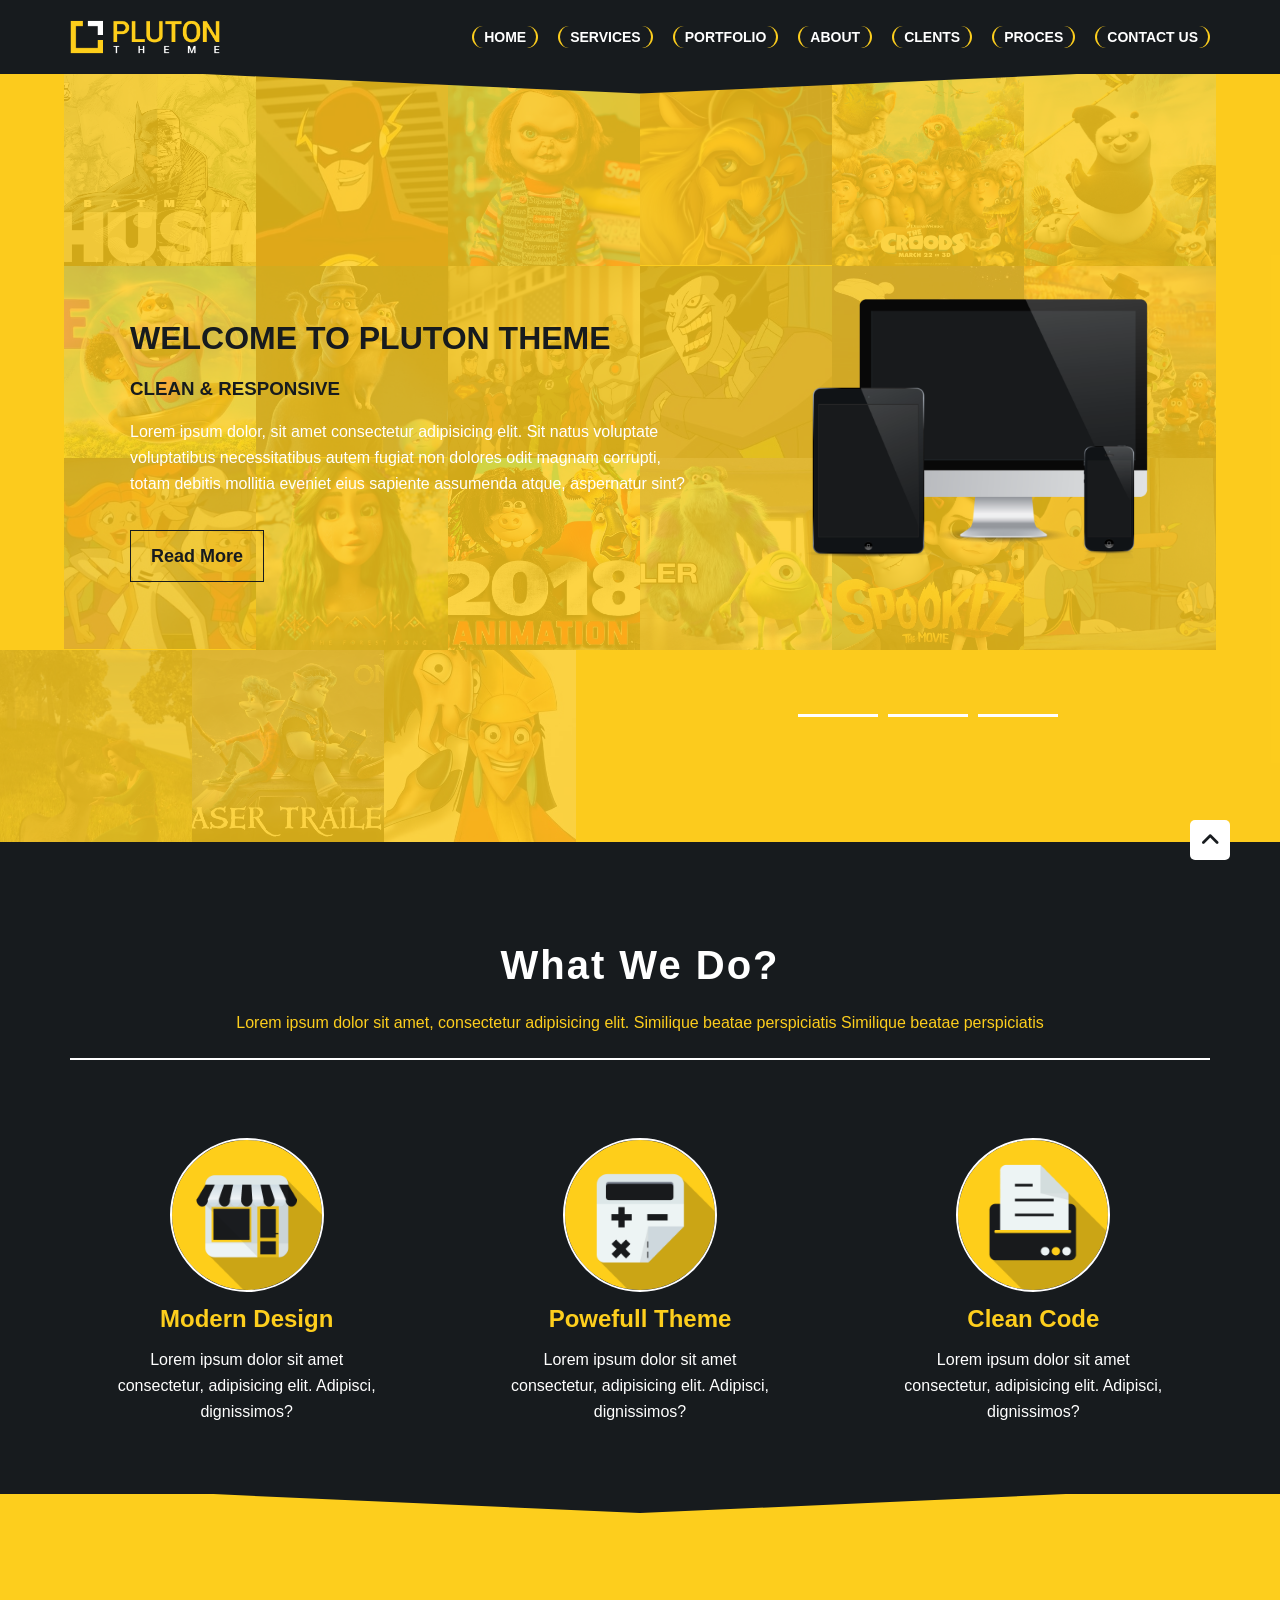
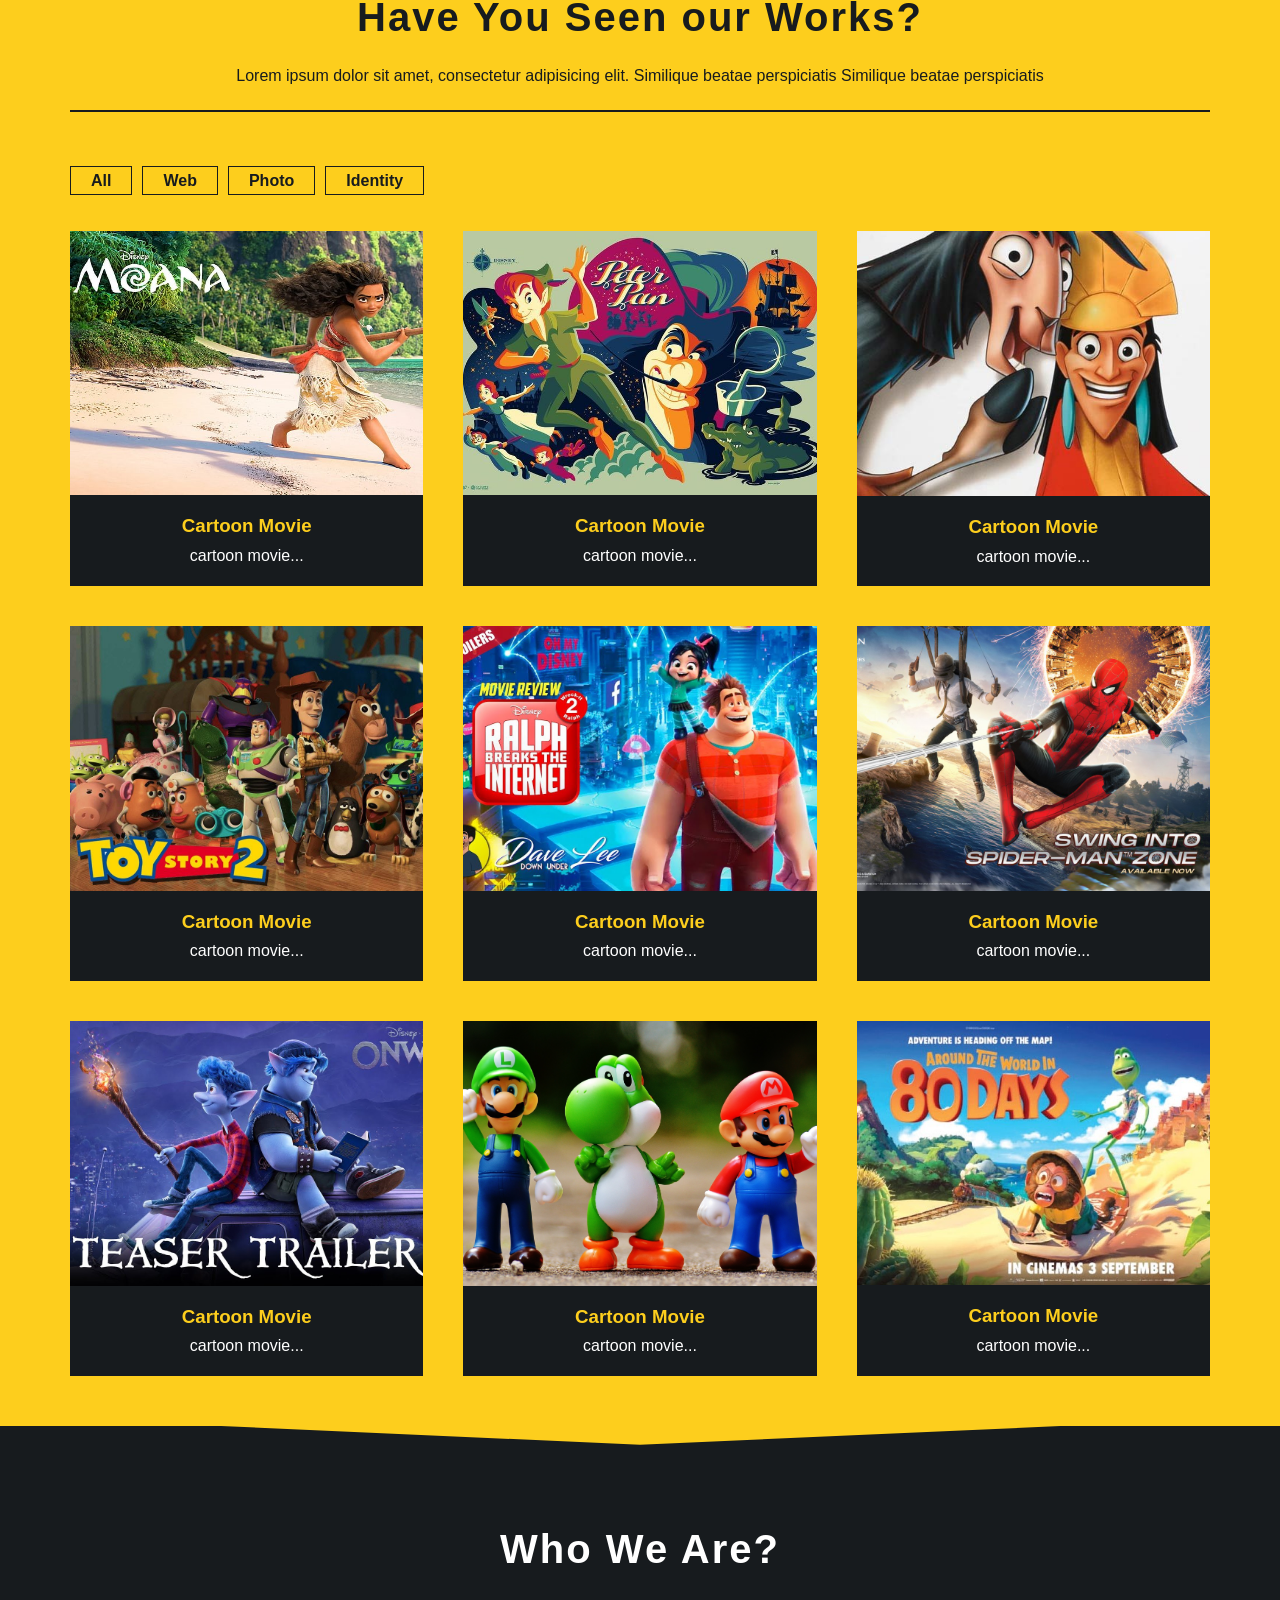
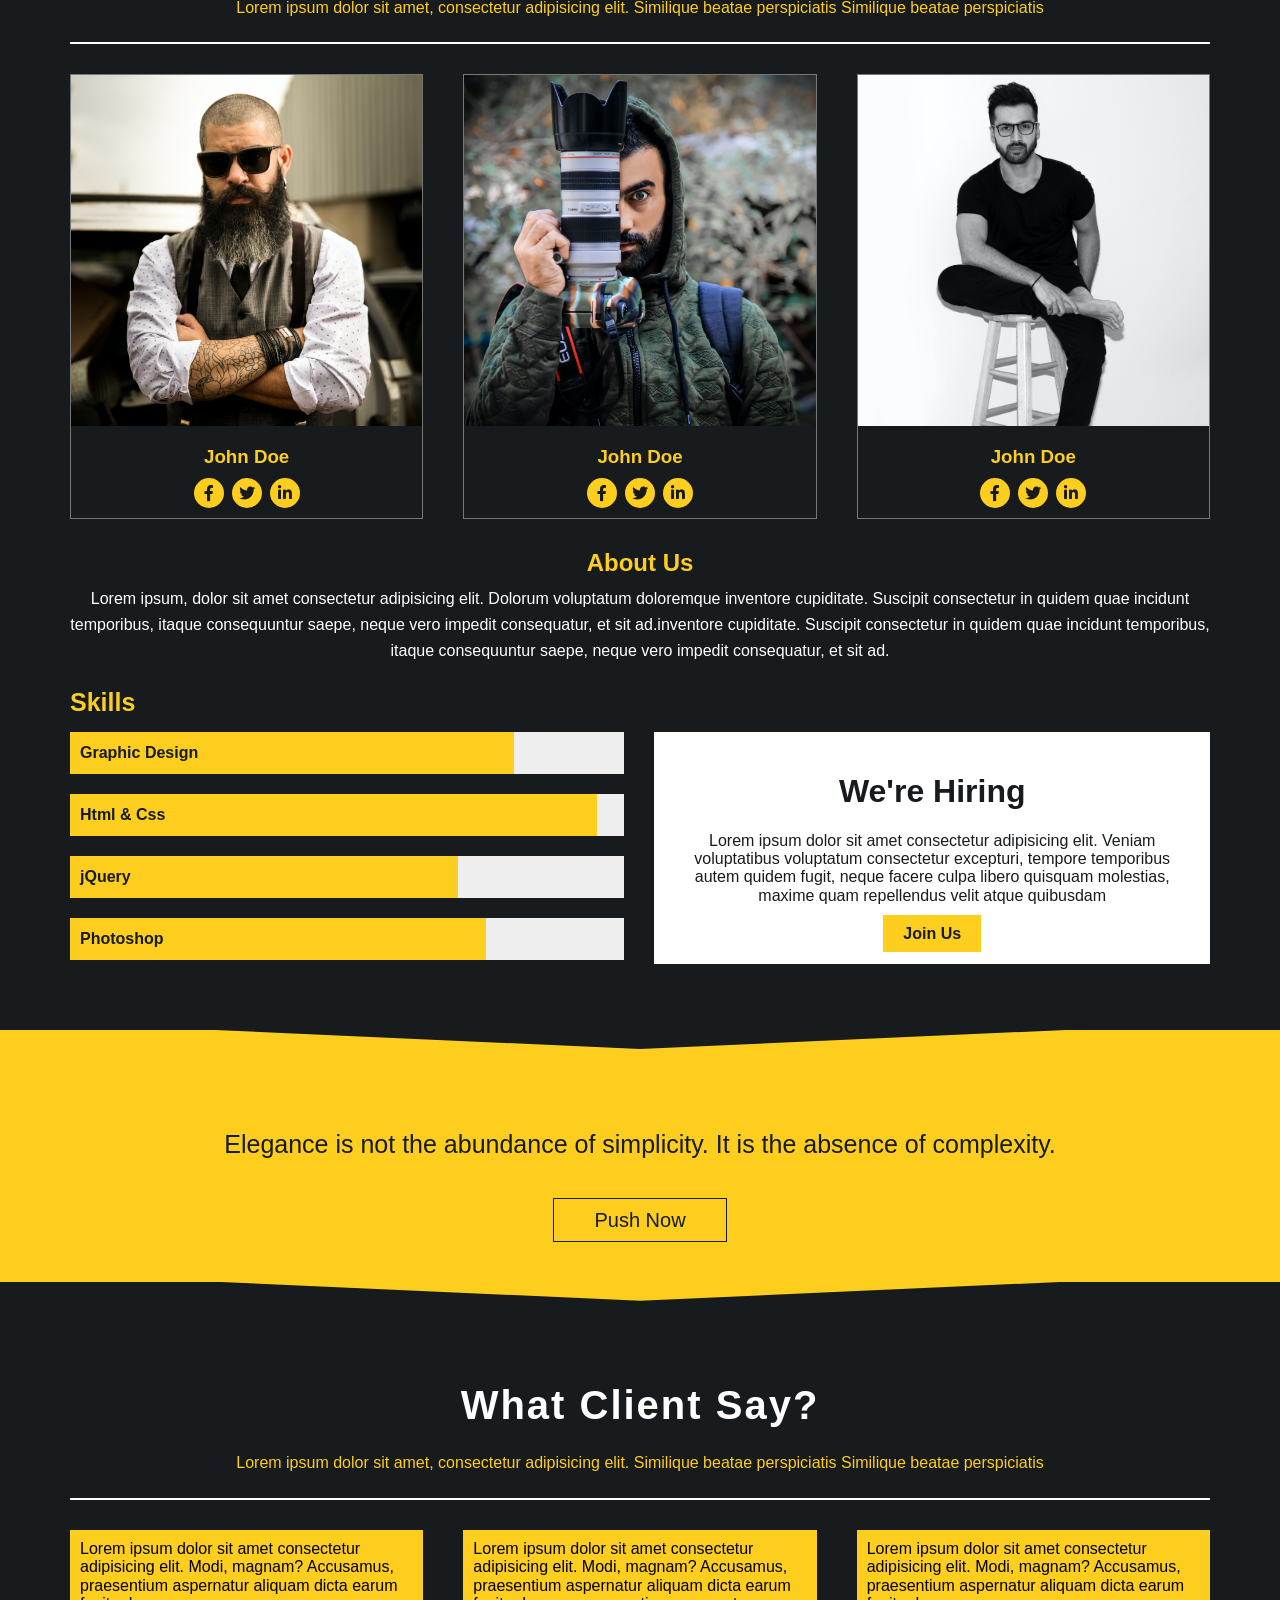
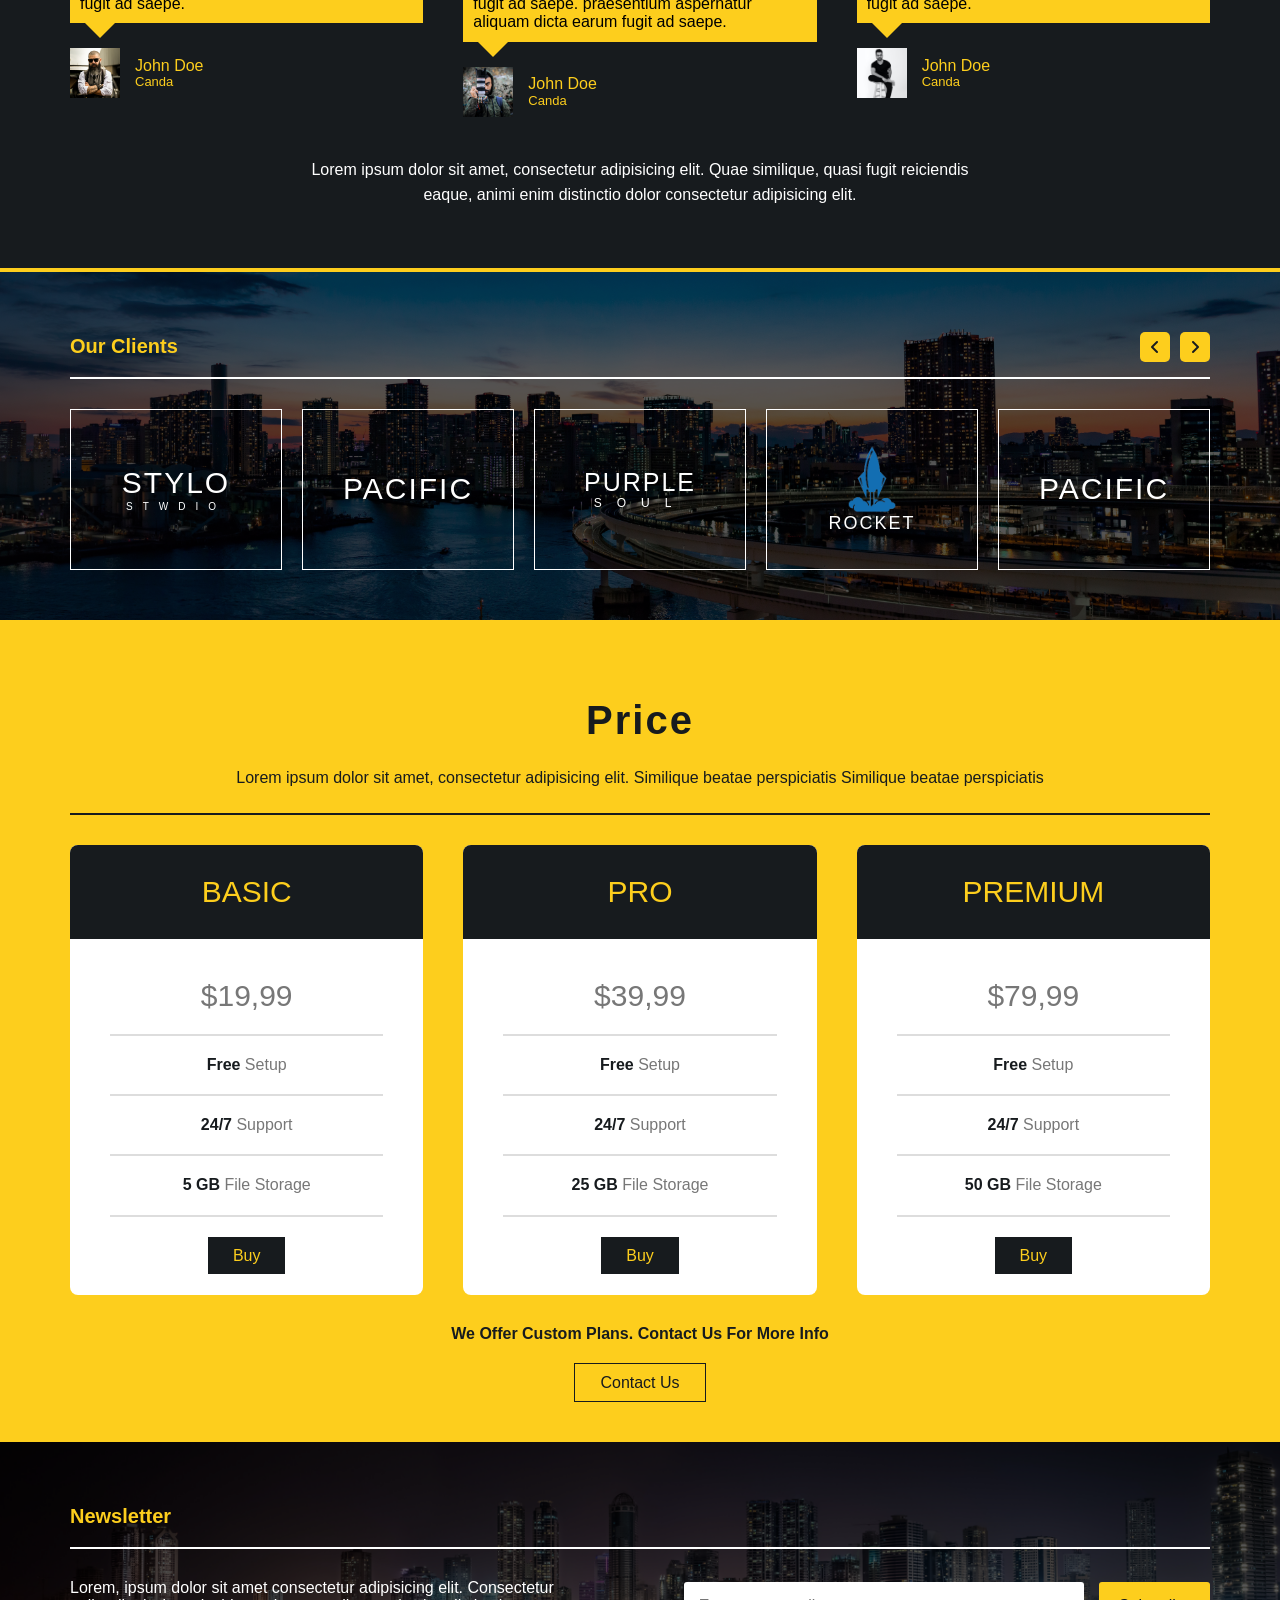
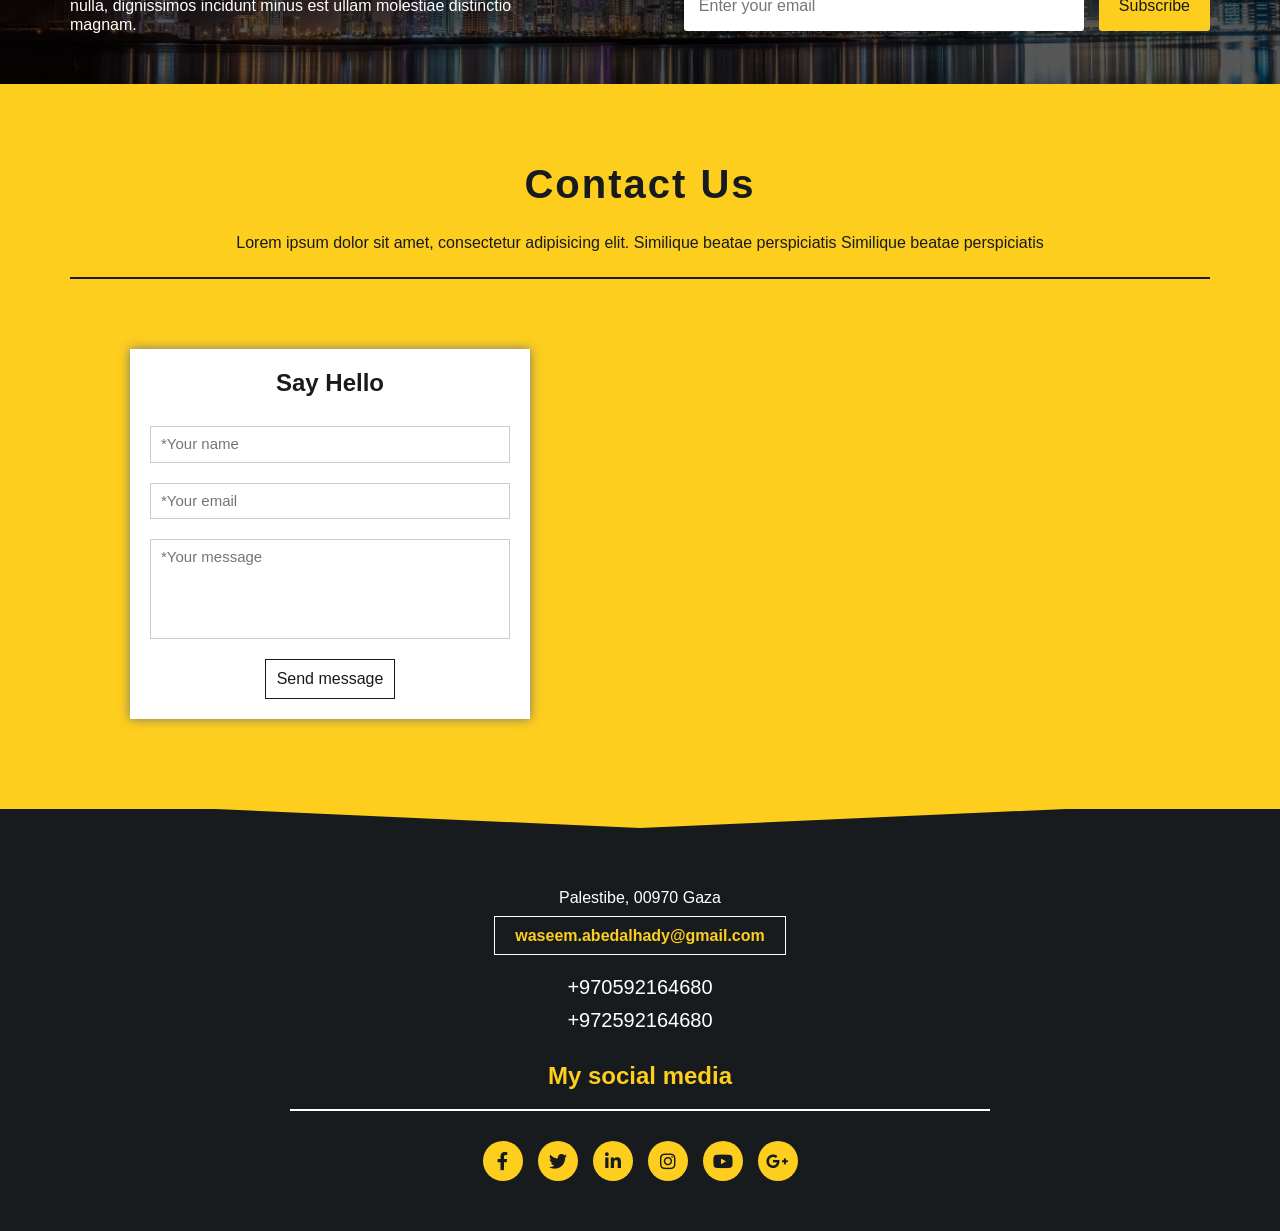
<file: index.html>
<html lang="en">
<head>
    <meta charset="UTF-8">
    <meta http-equiv="X-UA-Compatible" content="IE=edge">
    <meta name="viewport" content="width=device-width, initial-scale=1.0">
    <!-- normalize ربط ملف ال -->
    <link rel="stylesheet" href="../css/normalize.css">
    <!-- Font Awessome Library -->
    <link rel="stylesheet" href="../css/all.min.css">
    <!-- Google Fonts-->
    <link rel="preconnect" href="https://fonts.googleapis.com" />
    <link rel="preconnect" href="https://fonts.gstatic.com" crossorigin />
    <link href="https://fonts.googleapis.com/css2?family=Cairo:wght@300;400;700&#038;display=swap" rel="stylesheet" />
    <!-- css ربط ملف ال -->
    <link rel="stylesheet" href="../css/pluton.css">
    <title>PLUTON</title>
</head>
<body>
    <!-- Start header -->
    <header>
        <div class="container">
            <a href="#" class="logo flex"><img src="../image/logo.png" alt=""></a>
            <nav>
                <i class="fas fa-bars toggle-menu">
                    <ul class="waseem">
                        <li class="flex"><a href="#landing" class="flex">HOME</a></li>
                        <li class="flex"><a href="#question" class="flex">SERVICES</a></li>
                        <li class="flex"><a href="#works" class="flex">PORTFOLIO</a></li>
                        <li class="flex"><a href="#team" class="flex">ABOUT</a></li>
                        <li class="flex"><a href="#client" class="flex">CLENTS</a></li>
                        <li class="flex"><a href="#prices" class="flex">PROCES</a></li>
                        <li class="flex"><a href="#contact" class="flex">CONTACT US</a></li>
                    </ul>
                </i>
                <ul class="main-nav">
                    <li class="flex"><a href="#landing" class="flex">HOME</a></li>
                    <li class="flex"><a href="#question" class="flex">SERVICES</a></li>
                    <li class="flex"><a href="#works" class="flex">PORTFOLIO</a></li>
                    <li class="flex"><a href="#team" class="flex">ABOUT</a></li>
                    <li class="flex"><a href="#client" class="flex">CLENTS</a></li>
                    <li class="flex"><a href="#prices" class="flex">PROCES</a></li>
                    <li class="flex"><a href="#contact" class="flex">CONTACT US</a></li>
                </ul>
            </nav>
        </div>
    </header>
    <!-- End header -->

    <a class="goto-up flex" href="#">
        <i class="fa-solid fa-angle-up"></i>
    </a>

    <!-- Start landing -->
    <div class="landing" id="landing">
            <img src="../image/cart-land (1).jpeg" alt="">
            <img src="../image/cart-land (1).jpg" alt="">
            <img src="../image/cart-land (2).jpeg" alt="">
            <img src="../image/cart-land (3).jpg" alt="">
            <img src="../image/cart-land (4).jpg" alt="">
            <img src="../image/cart-land (5).jpg" alt="">
            <img src="../image/cart-land (6).jpg" alt="">
            <img src="../image/cart-land (7).jpg" alt="">
            <img src="../image/cart-land (8).jpg" alt="">
            <img src="../image/cart-land (9).jpg" alt="">
            <img src="../image/cart-land (10).jpg" alt="">
            <img src="../image/cart-land (11).jpg" alt="">
            <img src="../image/cart-land (12).jpg" alt="">
            <img src="../image/cart-land (13).jpg" alt="">
            <img src="../image/cart-land (14).jpg" alt="">
            <img src="../image/cart-land (15).jpg" alt="">
            <img src="../image/cart-land (16).jpg" alt="">
            <img src="../image/cart-land (17).jpg" alt="">
            <img src="../image/cart-land (18).jpg" alt="">
            <img src="../image/cart-land (19).jpg" alt="">
            <img class="active" src="../image/cart-land (20).jpg" alt="">
        <div class="container">
            <div class="text">
                <h1>Welcome To Pluton Theme</h1>
                <h3>Clean & Responsive</h3>
                <p>
                    Lorem ipsum dolor, sit amet consectetur adipisicing elit. Sit natus voluptate voluptatibus 
                    necessitatibus autem fugiat non dolores odit magnam corrupti, totam debitis mollitia eveniet
                     eius sapiente assumenda atque, aspernatur sint?
                </p>
                <a href="#">Read More</a>
            </div>
            <img src="../image/landing.png" alt="">
        </div>
        <div class="transform">
            <span></span>
            <span></span>
            <span></span>
        </div>
    </div>
    <!-- End landing -->

    <!-- Start What We Do ? -->
    <div class="question" id="question">
        <div class="container">
            <div class="title">
                <h1>What We Do?</h1>
                <p>
                    Lorem ipsum dolor sit amet, consectetur adipisicing elit. Similique beatae perspiciatis 
                    Similique beatae perspiciatis  
                </p>
            </div>
            <div class="grid">
                <div class="box">
                    <img src="../image/Service1.png" alt="">
                    <div class="info">
                        <h2>Modern Design</h2>
                        <p>
                            Lorem ipsum dolor sit amet consectetur, adipisicing elit. Adipisci, dignissimos?
                        </p>
                    </div>
                </div>
                <div class="box">
                    <img src="../image/Service2.png" alt="">
                    <div class="info">
                        <h2>Powefull Theme</h2>
                        <p>
                            Lorem ipsum dolor sit amet consectetur, adipisicing elit. Adipisci, dignissimos?
                        </p>
                    </div>
                </div>
                <div class="box">
                    <img src="../image/Service3.png" alt="">
                    <div class="info">
                        <h2>Clean Code</h2>
                        <p>
                            Lorem ipsum dolor sit amet consectetur, adipisicing elit. Adipisci, dignissimos?
                        </p>
                    </div>
                </div>
            </div>
        </div>
    </div>
    <!-- End What We Do ? -->

    <!-- Start Our Works -->
    <div class="works" id="works">
        <div class="container">
            <div class="title">
                <h1>Have You Seen our Works?</h1>
                <p>
                    Lorem ipsum dolor sit amet, consectetur adipisicing elit. Similique beatae perspiciatis 
                    Similique beatae perspiciatis  
                </p>
            </div>
            <ul>
                <li><a href="#">All</a></li>
                <li><a href="#">Web</a></li>
                <li><a href="#">Photo</a></li>
                <li><a href="#">Identity</a></li>
            </ul>
            <div class="grid">
                <div class="box">
                    <img src="../image/cartons (1).jpg" alt="">
                    <div class="text">
                        <h3>Cartoon Movie</h3>
                        <p>cartoon movie...</p>
                    </div>
                </div>
                <div class="box">
                    <img src="../image/cartons (2).jpg" alt="">
                    <div class="text">
                        <h3>Cartoon Movie</h3>
                        <p>cartoon movie...</p>
                    </div>
                </div>
                <div class="box">
                    <img src="../image/cartons (3).jpg" alt="">
                    <div class="text">
                        <h3>Cartoon Movie</h3>
                        <p>cartoon movie...</p>
                    </div>
                </div>
                <div class="box">
                    <img src="../image/cartons (4).jpg" alt="">
                    <div class="text">
                        <h3>Cartoon Movie</h3>
                        <p>cartoon movie...</p>
                    </div>
                </div>
                <div class="box">
                    <img src="../image/cartons (5).jpg" alt="">
                    <div class="text">
                        <h3>Cartoon Movie</h3>
                        <p>cartoon movie...</p>
                    </div>
                </div>
                <div class="box">
                    <img src="../image/cartons (6).jpg" alt="">
                    <div class="text">
                        <h3>Cartoon Movie</h3>
                        <p>cartoon movie...</p>
                    </div>
                </div>
                <div class="box">
                    <img src="../image/cartons (7).jpg" alt="">
                    <div class="text">
                        <h3>Cartoon Movie</h3>
                        <p>cartoon movie...</p>
                    </div>
                </div>
                <div class="box">
                    <img src="../image/cartons (8).jpg" alt="">
                    <div class="text">
                        <h3>Cartoon Movie</h3>
                        <p>cartoon movie...</p>
                    </div>
                </div>
                <div class="box">
                    <img src="../image/cartons (9).jpg" alt="">
                    <div class="text">
                        <h3>Cartoon Movie</h3>
                        <p>cartoon movie...</p>
                    </div>
                </div>
            </div>
        </div>
    </div>
    <!-- End Our Works -->

    <!-- Start Who We Are? -->
    <div class="team" id="team">
        <div class="container">
            <div class="title">
                <h1>Who We Are?</h1>
                <p>
                    Lorem ipsum dolor sit amet, consectetur adipisicing elit. Similique beatae perspiciatis 
                    Similique beatae perspiciatis  
                </p>
            </div>
            <div class="grid">
                <div class="box">
                    <div class="overlay">
                        <div class="info">
                            <h2>Producer</h2>
                            <p>Lorem ipsum dolor sit amet consectetur adipisicing elit. Exercitationem, iste.</p>
                        </div>
                    </div>
                    <img src="../image/team (1).jpg" alt="">
                    <div class="text">
                        <h3>John Doe</h3>
                        <ul>
                            <li><a href="#"><i class="fa-brands fa-facebook-f"></i></a></li>
                            <li><a href="#"><i class="fa-brands fa-twitter"></i></a></li>
                            <li><a href="#"><i class="fa-brands fa-linkedin-in"></i></a></li>
                        </ul>
                    </div>
                </div>
                <div class="box">
                    <div class="overlay">
                        <div class="info">
                            <h2>Photographer</h2>
                            <p>Lorem ipsum dolor sit amet consectetur adipisicing elit. Exercitationem, iste.</p>
                        </div>
                    </div>
                    <img src="../image/team (2).jpg" alt="">
                    <div class="text">
                        <h3>John Doe</h3>
                        <ul>
                            <li><a href="#"><i class="fa-brands fa-facebook-f"></i></a></li>
                            <li><a href="#"><i class="fa-brands fa-twitter"></i></a></li>
                            <li><a href="#"><i class="fa-brands fa-linkedin-in"></i></a></li>
                        </ul>
                    </div>
                </div>
                <div class="box">
                    <div class="overlay">
                        <div class="info">
                            <h2>Director</h2>
                            <p>Lorem ipsum dolor sit amet consectetur adipisicing elit. Exercitationem, iste.</p>
                        </div>
                    </div>
                    <img src="../image/team (3).jpg" alt="">
                    <div class="text">
                        <h3>John Doe</h3>
                        <ul>
                            <li><a href="#"><i class="fa-brands fa-facebook-f"></i></a></li>
                            <li><a href="#"><i class="fa-brands fa-twitter"></i></a></li>
                            <li><a href="#"><i class="fa-brands fa-linkedin-in"></i></a></li>
                        </ul>
                    </div>
                </div>
            </div>
            <div class="about">
                <h2>About Us</h2>
                <p>
                    Lorem ipsum, dolor sit amet consectetur adipisicing elit. Dolorum voluptatum doloremque 
                    inventore cupiditate. Suscipit consectetur in quidem quae incidunt temporibus, itaque 
                    consequuntur saepe, neque vero impedit consequatur, et sit ad.inventore cupiditate. 
                    Suscipit consectetur in quidem quae incidunt temporibus, itaque consequuntur saepe, 
                    neque vero impedit consequatur, et sit ad.
                </p>
            </div>
            <div class="experiences">
                <h3>Skills</h3>
                <div class="main-skill">
                    <div class="rate">
                        <div class="skills">
                            <div class="skill">
                                <div class="the-progrss">
                                    <span style="width: 80%;">Graphic Design</span>
                                </div>
                            </div>
                            <div class="skill">
                                <div class="the-progrss">
                                    <span style="width: 95%;">Html & Css</span>
                                </div>
                            </div>
                            <div class="skill">
                                <div class="the-progrss">
                                    <span style="width: 70%;">jQuery</span>
                                </div>
                            </div>
                            <div class="skill">
                                <div class="the-progrss">
                                    <span style="width: 75%;">Photoshop</span>
                                </div>
                            </div>
                        </div>
                    </div>
                    <div class="box">
                        <h1>We're Hiring</h1>
                        <p>
                            Lorem ipsum dolor sit amet consectetur adipisicing elit. Veniam voluptatibus 
                            voluptatum consectetur excepturi, tempore temporibus autem quidem fugit, neque 
                            facere culpa libero quisquam molestias, maxime quam repellendus velit atque quibusdam
                        </p>
                        <a href="#">Join Us</a>
                    </div>
                </div>
            </div>
        </div>
    </div>
    <!-- End Who We Are? -->

    <!-- Start Information -->
    <div class="information">
        <div class="container">
            <p>Elegance is not the abundance of simplicity. It is the absence of complexity.</p>
            <a href="#">Push Now</a>
        </div>
    </div>
    <!-- End Information -->

    <!-- Start What client say? -->
    <div class="client" id="client">
        <div class="container">
            <div class="title">
                <h1>What Client Say?</h1>
                <p>
                    Lorem ipsum dolor sit amet, consectetur adipisicing elit. Similique beatae perspiciatis 
                    Similique beatae perspiciatis  
                </p>
            </div>
            <div class="grid">
                <div class="box">
                    <div class="text">
                        <p>
                            Lorem ipsum dolor sit amet consectetur adipisicing elit. Modi, magnam? Accusamus,
                            praesentium aspernatur aliquam dicta earum fugit ad saepe.
                        </p>
                    </div>
                    <div class="person-name">
                        <img src="../image/team (1).jpg" alt="">
                        <div class="name">
                            <span>John Doe</span>
                            <span>Canda</span>
                        </div>
                    </div>
                </div>
                <div class="box">
                    <div class="text">
                        <p>
                            Lorem ipsum dolor sit amet consectetur adipisicing elit. Modi, magnam? Accusamus,
                            praesentium aspernatur aliquam dicta earum fugit ad saepe.
                            praesentium aspernatur aliquam dicta earum fugit ad saepe.
                        </p>
                    </div>
                    <div class="person-name">
                        <img src="../image/team (2).jpg" alt="">
                        <div class="name">
                            <span>John Doe</span>
                            <span>Canda</span>
                        </div>
                    </div>
                </div>
                <div class="box">
                    <div class="text">
                        <p>
                            Lorem ipsum dolor sit amet consectetur adipisicing elit. Modi, magnam? Accusamus,
                            praesentium aspernatur aliquam dicta earum fugit ad saepe.
                        </p>
                    </div>
                    <div class="person-name">
                        <img src="../image/team (3).jpg" alt="">
                        <div class="name">
                            <span>John Doe</span>
                            <span>Canda</span>
                        </div>
                    </div>
                </div>
            </div>
            <p>
                Lorem ipsum dolor sit amet, consectetur adipisicing elit. Quae similique, quasi fugit reiciendis eaque, 
                animi enim distinctio dolor consectetur adipisicing elit.
            </p>
        </div>
    </div>
    <!-- End What client say? -->

    <!-- Start Our Clients -->
    <div class="our-clients">
        <div class="container">
            <div class="name">
                <h1>Our Clients</h1>
                <ul class="flex">
                    <li class="flex"><i class="fa-solid fa-angle-left"></i></li>
                    <li class="flex"><i class="fa-solid fa-angle-right"></i></li>
                </ul>
            </div>
            <div class="company">
                <div class="box">
                    <div class="names">
                        <span>STYLO</span>
                        <span class="active">STWDIO</span>
                    </div>
                </div>
                <div class="box">
                    <span>PACIFIC</span>
                </div>
                <div class="box">
                    <div class="names">
                        <span>PURPLE</span>
                        <span class="active">SOUL</span>
                    </div>
                </div>
                <div class="box flex">
                    <img src="../image/rocket.png" alt="">
                    <span>ROCKET</span>
                </div>
                <div class="box">
                    <span>PACIFIC</span>
                </div>
            </div>
        </div>
    </div>
    <!-- End Our Clients -->

    <!-- Start Prices -->
    <div class="prices" id="prices">
        <div class="container">
            <div class="title">
                <h1>Price</h1>
                <p>
                    Lorem ipsum dolor sit amet, consectetur adipisicing elit. Similique beatae perspiciatis 
                    Similique beatae perspiciatis  
                </p>
            </div>
            <div class="grid">
                <div class="box">
                    <div class="title-name">
                        Basic
                    </div>
                    <ul>
                        <li>$19,99</li>
                        <li><span>Free</span> Setup</li>
                        <li><span>24/7</span> Support</li>
                        <li><span>5 GB</span> File Storage</li>
                    </ul>
                    <a href="#">Buy</a>
                </div>
                <div class="box">
                    <div class="title-name">
                        Pro
                    </div>
                    <ul>
                        <li>$39,99</li>
                        <li><span>Free</span> Setup</li>
                        <li><span>24/7</span> Support</li>
                        <li><span>25 GB</span> File Storage</li>
                    </ul>
                    <a href="#">Buy</a>
                </div>
                <div class="box">
                    <div class="title-name">
                        Premium
                    </div>
                    <ul>
                        <li>$79,99</li>
                        <li><span>Free</span> Setup</li>
                        <li><span>24/7</span> Support</li>
                        <li><span>50 GB</span> File Storage</li>
                    </ul>
                    <a href="#">Buy</a>
                </div>
            </div>
            <div class="text">
                <p>
                    We Offer Custom Plans. Contact Us For More Info
                </p>
                <a href="#">Contact Us</a>
            </div>
        </div>
    </div>
    <!-- End Prices -->

    <!-- Start Newsletter -->
    <div class="newsletter">
        <div class="container">
            <div class="name">
                <h1>Newsletter</h1>
            </div>
            <div class="sign">
                <p>
                    Lorem, ipsum dolor sit amet consectetur adipisicing elit. Consectetur nulla, 
                    dignissimos incidunt minus est ullam molestiae distinctio magnam.
                </p>
                <form action="">
                    <input type="email" placeholder="Enter your email" required>
                    <input type="submit" value="Subscribe">
                </form>
            </div>
        </div>
    </div>
    <!-- End Newsletter -->

    <!-- Start Contact Us -->
    <div class="contact" id="contact">
        <div class="container">
            <div class="title">
                <h1>Contact Us</h1>
                <p>
                    Lorem ipsum dolor sit amet, consectetur adipisicing elit. Similique beatae perspiciatis 
                    Similique beatae perspiciatis  
                </p>
            </div>
            <div class="main-map">
                <div class="box">
                    <h2>Say Hello</h2>
                    <form action="">
                        <input type="username" placeholder="*Your name" required>
                        <input type="email" placeholder="*Your email" required>
                        <textarea name="" placeholder="*Your message" required></textarea>
                        <input type="submit" value="Send message">
                    </form>
                </div>
                <div class="map">
                    <iframe src="https://www.google.com/maps/embed?pb=!1m18!1m12!1m3!1d867267.5919404984!2d35.45253946275065!3d31.
                    885832351878335!2m3!1f0!2f0!3f0!3m2!1i1024!2i768!4f13.1!3m3!1m2!1s0x151cf2d28866bdd9%3A0xee17a001d166f686!2z2YHZhNiz2LfZitmG!5e0
                    !3m2!1sar!2s!4v1662025527317!5m2!1sar!2s" width="600" height="450" style="border:0;" allowfullscreen="" loading="lazy" 
                    referrerpolicy="no-referrer-when-downgrade"></iframe>
                </div>
            </div>
        </div>
    </div>
    <!-- End Contact Us -->

    <!-- Start Footer -->
    <footer>
        <div class="container">
            <div class="info">
                <p>Palestibe, 00970 Gaza</p>
                <a href="mailto: waseem.abedalhady@gmail.com">waseem.abedalhady@gmail.com</a>
                <div class="numbers">
                    <span>+970592164680</span>
                    <span>+972592164680</span>
                </div>
            </div>
            <div class="social">
                <h2>My social media</h2>
                <ul class="flex">
                    <li><a href="#"><i class="fa-brands fa-facebook-f"></i></a></li>
                    <li><a href="#"><i class="fa-brands fa-twitter"></i></a></li>
                    <li><a href="#"><i class="fa-brands fa-linkedin-in"></i></a></li>
                    <li><a href="#"><i class="fa-brands fa-instagram"></i></a></li>
                    <li><a href="#"><i class="fa-brands fa-youtube"></i></a></li>
                    <li><a href="#"><i class="fa-brands fa-google-plus-g"></i></a></li>
                </ul>
            </div>
        </div>
    </footer>
    <!-- End Footer -->
</body>
</html>
</file>
<file: css/pluton.css>
/* Start Variable */
:root {
    --main-color: #fdce1d;
    --second-color: #171b1e;
    --main-transition: 0.5s;
    --section-padding: 50px;
    --section-padding: 50px;
    --font-weight: normal;
    /* padding-top: var(--section-padding);
    padding-bottom: var(--section-padding); */
}

/* End Variable */

/* Start Global Rules */
* {
    --webkit-box-sizing: border-box;
    --moz-box-sizing: border-box;
    box-sizing: border-box;
    padding: 0;
    margin: 0;
}

html {
    scroll-behavior: smooth;
}

body {
    font-family: 'Open Sans', sans-serif;
}

a {
    text-decoration: none;
}

ul {
    list-style: none;
    margin: 0;
    padding: 0;
}

.goto-up {
    position: fixed;
    width: 40px;
    height: 40px;
    color: var(--second-color);
    background-color: white;
    border-radius: 5px;
    right: 50px;
    bottom: 40px;
    text-decoration: none;
    font-size: 22px;
    z-index: 500;

}

/* FrameWork */
.flex {
    display: flex;
    align-items: center;
    justify-content: center;
}
/* FrameWork */

/* اعملت هاي علشان بدي اللون اللي ورا يملا الشاشة لكن الكونتنت اللي ورا تملا من الاول للاخر */
.container {
    /* كتبنا ال بادنك علشان الكلام في نسخة الموبايل ما يبلش من اول الشاشة */
    padding-left: 15px;
    padding-right: 15px;
    /* علشان الكونتينر يمسك العناصر في النص */
    margin-left: auto;
    margin-right: auto;
}

/* Small screens */
@media (min-width: 576px) {
    .container {
        width: 540px;
    }
}

@media (min-width: 768px){
    .container {
        width: 750px;
    }
}

/* Medium screens */
@media (min-width: 992px){
    .container{
        width: 970px;
    }
}

@media (min-width: 1200px) {
    .container {
        width: 1170px;
    }
}

@media (min-width: 1400px) {
    .container {
        width: 1320px;
    }
}
/* End Global Rules */

/* Start Component */
.title {
    text-align: center;
    padding-bottom: 25px;
    margin-top: 50px;
}

.title h1 {
    font-size: 40px;
    letter-spacing: 2;
}

.title p {
    margin-top: 15px;
}

.grid {
    display: grid;
    grid-template-columns: repeat(auto-fill, minmax(300px, 1fr));
    justify-content: center;
    gap: 40px;
}

.grid img {
    max-width: 100%;
}
/* End Component */

/******************************************************************************************************/

/* Start Header */
header {
    position: relative;
    z-index: 1;
    background-color: var(--second-color);
}

header .container {
    display: flex;
    align-items: center;
    justify-content: space-between;
    flex-wrap: wrap;
    position: relative;
}


@media (max-width: 991px) {
    header .container {
        justify-content: center;
        gap: 25px;
    }
}

header .container .logo {
    color: var(--main-color);
    font-size: 25px;
    font-weight: bold;
    height: 73.56px;
}

@media (max-width: 767px) {
    header .container .logo {
        width: 100%;
        height: 40px;
        padding-top: 15px;
    }
}

header .container .logo img {
    max-width: 100%;
    width: 150px;
}

header nav .main-nav {
    display: flex;
    flex-wrap: wrap;
    gap: 20px;
}

@media (max-width: 767px) {
    header nav .main-nav {
        display: none;
    }
}

header nav .toggle-menu {
    color: white;
    font-size: 25px;
    width: 400px;
    text-align: center;
    position: relative;
}

@media (min-width: 768px) {
    header nav .toggle-menu {
        display: none;
    }
}

header nav .toggle-menu ul.waseem {
    position: absolute;
    left: 50%;
    transform: translateX(-50%);
    top: calc(100% + 20px);
    background-color: var(--main-color);
    width: 100%;
    display: block;
    z-index: 100;
    padding: 20px 15px 40px;
    opacity: 0;
    transition: var(--main-transition);
}

header nav .toggle-menu ul.waseem li {
    padding: 20px 0;
}

header nav .toggle-menu > ul.waseem > li > a {
    color: var(--second-color) !important;
    font-size: 20px;
    width: 160px !important;
    font-weight: bold !important;
    border-left: 2px solid var(--second-color) !important;
    border-right: 2px solid var(--second-color) !important;
    border-radius: 20px;
    position: relative;
    overflow: hidden;
    font-family: 'Open Sans', sans-serif;
}

@media (max-width: 767px) {
    header nav .toggle-menu:hover > ul.waseem {
        opacity: 1;
    }
}

header nav .main-nav > li {
    height: 73.56px;
}

header nav .main-nav > li > a {
    color: white;
    font-weight: bold;
    font-size: 14px;
    border-left: 2px solid var(--main-color);
    border-right: 2px solid var(--main-color);
    border-radius: 20px;
    padding: 3px 10px;
    position: relative;
    overflow: hidden;
    transition: var(--main-transition);
}

header nav .main-nav > li > a:hover {
    color: var(--main-color);
    border-color: white;
}

@media (max-width: 767px) {
    header .main-nav > li > a {
       padding: 10px;
       font-size: 15px;
       height: 40px;
    }
}

/* End Header */

/******************************************************************************************************/

/* Start landing */
.landing {
    background-color: var(--main-color);
    min-height: 50vh;
    display: flex;
    align-items: center;
    justify-content: center;
    flex-wrap: wrap;
    position: relative;
}

.landing::before {
    content: "";
    position: absolute;
    left: 0;
    top: 0;
    width: 100%;
    height: 100%;
    background-color: #fdcc1dd3;
}

.landing::after {
    content: "";
    position: absolute;
    left: 50%;
    transform: translateX(-50%);
    top: 0;
    width: 70%;
    height: 20px;
    background-color: var(--second-color);
    clip-path: polygon(0 0, 50% 100%, 100% 0);
    z-index: 100;
}

@media (max-width: 767px) {
    .landing::after {
        width: 100%;
        top: -1px;
    }
}

.landing img {
    max-width: 100%;
    width: 192px;
}

@media (max-width: 767px) {
    .landing img {
        width: 100px;
    }
    .landing img.active {
        display: none;
    }
}

@media (min-width: 768px) and (max-width: 1115px) {
    .landing img {
        width: 150px;
    }
    .landing img.active {
        display: none;
    }
}

.landing .container {
    display: flex;
    align-items: center;
    justify-content: center;
    margin-top: 50px;
    margin-bottom: 100px;
    gap: 100px;
    position: absolute;
}

.landing .text {
    flex-basis: 50%;
}

@media (max-width: 767px) {
    .landing .text {
        flex-basis: 100%;
        text-align: center;
    }
}

.landing .text h1,
.landing .text h3 {
    color: var(--second-color);
    text-transform: uppercase;
}

@media (max-width: 1189px) {
    .landing .text h1 {
        font-size: 25px;
    }
}

.landing .text h3 {
    margin: 10px 0 20px;
}

.landing .text p {
    color: white;
    line-height: 1.6;
    margin-bottom: 50px;
}

.landing .text a {
    color: var(--second-color);
    font-weight: bold;
    font-size: 18px;
    padding: 15px 20px;
    border: 1px solid var(--second-color);
}

.landing .container img {
    max-width: 100%;
    width: 350px;
}

@media (max-width: 767px) {
    .landing .container img {
        display: none;
    }
}

.landing .transform {
    display: flex;
    justify-content: center;
    align-items: center;
    gap: 10px;
    transform: translateY(-30px);
    margin: 0 auto;
}

.landing .transform span {
    background-color: white;
    width: 80px;
    height: 3px;
    transition: var(--main-transition);
}

.landing .transform span:hover {
    background-color: var(--second-color);
}
/* End landing */

/******************************************************************************************************/

/* Start What We Do ? */
.question {
    padding-top: var(--section-padding);
    padding-bottom: var(--section-padding);
    background-color: var(--second-color);
    position: relative;
}

.question .title {
    border-bottom: 2px solid white;
    margin-bottom: 60px;
}

.question .title h1 {
    color: white;
}

.question .title p {
    color: var(--main-color);
}

.question .grid .box {
    text-align: center;
    padding: 20px;
}

.question .grid .box img {
    max-width: 100%;
    width: 150px;
    border-radius: 50%;
    outline: 2px solid white;
}

.question .grid .box .info h2 {
    margin: 15px 0;
    color: var(--main-color);
}

.question .grid .box .info p {
    color: white;
    line-height: 1.6;
    max-width: 280px;
    margin: 0 auto;
}
/* End What We Do ? */

/******************************************************************************************************/

/* Start Our Works*/
.works {
    padding-top: var(--section-padding);
    padding-bottom: var(--section-padding);
    background-color: var(--main-color);
    position: relative;
}

.works::before {
    content: "";
    position: absolute;
    left: 50%;
    transform: translateX(-50%);
    top: -1px;
    width: 70%;
    height: 20px;
    background-color: var(--second-color);
    clip-path: polygon(0 0, 50% 100%, 100% 0);
    z-index: 100;
}

@media (max-width: 767px) {
    .works::before {
        width: 100%;
        top: -2px;
    }
}

.works .title {
    border-bottom: 2px solid var(--second-color);
    margin-bottom: 60px;
}

.works .title h1,
.works .title p  {
    color: var(--second-color);
}

.works ul {
    display: flex;
    align-items: center;
    flex-wrap: wrap;
    gap: 10px;
    margin-bottom: 40px;
}

@media (max-width: 767px) {
    .works ul {
        justify-content: center;
        gap: 20px;
    }
}

.works ul > li > a {
    color: var(--second-color);
    padding: 5px 20px;
    border: 1px solid var(--second-color);
    font-weight: bold;
    transition: var(--main-transition);
}

.works ul > li > a:hover {
    color: white;
    background-color: var(--second-color);
}

.works .grid .box {
    background-color: var(--second-color);
}

.works .grid .text {
    padding: 20px;
    text-align: center;
}

.works .grid .text h3 {
    color: var(--main-color);
    margin-bottom: 10px;
}

.works .grid .text p {
    color: white;
}
/* End Our Works*/

/******************************************************************************************************/

/* Start Who We Are? */
.team {
    padding-top: var(--section-padding);
    padding-bottom: var(--section-padding);
    background-color: var(--second-color);
    position: relative;
}

.team::before {
    content: "";
    position: absolute;
    left: 50%;
    transform: translateX(-50%);
    top: -1px;
    width: 70%;
    height: 20px;
    background-color: var(--main-color);
    clip-path: polygon(0 0, 50% 100%, 100% 0);
    z-index: 100;
}

@media (max-width: 767px) {
    .team::before {
        width: 100%;
        top: -2px;
    }
}

.team .title {
    border-bottom: 2px solid white;
    margin-bottom: 30px;
}

.team .title h1 {
    color: white;
}

.team .title p {
    color: var(--main-color);
}

.team .grid .box {
    border: 1px solid #777;
    position: relative;
}

.team .grid .box .overlay {
    color: white;
    position: absolute;
    left: 50%;
    transform: translateX(-50%);
    text-align: center;
    width: 100%;
    height: 100%;
    background-color: #fdcc1dd3;
    transition: var(--main-transition);
    opacity: 0;
}

.team .grid .box .overlay .info {
    position: absolute;
    top: 20%;
    color: var(--second-color);
}

.team .grid .box .overlay .info h2 {
    font-size: 30px;
    margin-bottom: 10px;
}

.team .grid .box:hover .overlay {
    opacity: 1;
}

.team .grid .box .text {
    padding: 10px;
    text-align: center;
    position: relative;
}

.team .grid .box .text h3 {
    color: var(--main-color);
    margin: 10px 0;
    transition: var(--main-transition);
}

.team .grid .box:hover .text h3 {
    color: var(--second-color);
}

.team .grid .box .text ul {
    display: flex;
    justify-content: center;
    align-items: center;
    gap: 8px;
}

.team .grid .box .text ul li a {
    color: var(--second-color);
    background-color: var(--main-color);
    width: 30px;
    height: 30px;
    display: flex;
    align-items: center;
    justify-content: center;
    border-radius: 50%;
    transition: var(--main-transition);
}

.team .grid .box:hover .text ul li a {
    background-color: white;
    color: var(--second-color);
}

.team .about {
    text-align: center;
    margin: 30px 0 25px;
}

.team .about h2 {
    color: var(--main-color);
    margin-bottom: 10px;
}

.team .about p {
    color: white;
    line-height: 1.6;
}

.team .experiences > h3 {
    color: var(--main-color);
    font-size: 25px;
    margin-bottom: 15px;
}

.team .experiences .main-skill {
    display: flex;
    align-items: flex-start;
    justify-content: center;
    gap: 30px;
}

@media (max-width: 767px) {
    .team .experiences .main-skill {
        flex-wrap: wrap;
    }

    .team .experiences .box,
    .team .experiences .rate {
        flex-basis: 100%;
    }
}

.team .experiences .box {
    flex-basis: 50%;
}

@media (max-width: 767px) {
    .team .experiences .box {
        flex-basis: 100%;
    }
}

.team .experiences .rate {
    flex-basis: 50%;
}

@media (max-width: 767px) {
    .team .experiences .rate {
        flex-basis: 100%;
    }
}

.team .experiences .skills .skill {
    padding-bottom: 20px;
}

.team .experiences .skills .the-progrss {
    width: 100%;
    height: 42px;
    background-color: #EEE;
    position: relative;
}

.team .experiences .skills .the-progrss span {
    position: absolute;
    left: 0;
    right: 0;
    height: 100%;
    background-color: var(--main-color);
    color: var(--second-color);
    display: flex;
    align-items: center;
    padding-left: 10px;
    font-weight: bold;
}

.team .experiences .box {
    text-align: center;
    padding: 20px;
    background-color: white;
}

.team .experiences .box h1,
.team .experiences .box p {
    color: var(--second-color);
}

.team .experiences .box p {
    margin: 10px 0 20px;
}

.team .experiences .box a {
    color: var(--second-color);
    background-color: var(--main-color);
    padding: 10px 20px;
    font-weight: bold;
}

/* End Who We Are? */

/******************************************************************************************************/

/* Start Information */
.information {
    padding-top: var(--section-padding);
    padding-bottom: var(--section-padding);
    background-color: var(--main-color);
    position: relative;
}

.information::before {
    content: "";
    position: absolute;
    left: 50%;
    transform: translateX(-50%);
    top: -1px;
    width: 70%;
    height: 20px;
    background-color: var(--second-color);
    clip-path: polygon(0 0, 50% 100%, 100% 0);
    z-index: 100;
}

@media (max-width: 767px) {
    .information::before {
        width: 100%;
        top: -2px;
    }
}

.information .container {
    text-align: center;
    margin-top: 50px;
}

.information p {
    color: var(--second-color);
    font-size: 25px;
    margin-bottom: 50px;
}

.information a {
    color: var(--second-color);
    border: 1px solid var(--second-color);
    padding: 10px 40px;
    font-size: 20px;
}
/* End Information */

/******************************************************************************************************/

/* Start What client say? */
.client {
    padding-top: var(--section-padding);
    padding-bottom: var(--section-padding);
    background-color: var(--second-color);
    position: relative;
}

.client::before {
    content: "";
    position: absolute;
    left: 50%;
    transform: translateX(-50%);
    top: -1px;
    width: 70%;
    height: 20px;
    background-color: var(--main-color);
    clip-path: polygon(0 0, 50% 100%, 100% 0);
    z-index: 100;
}

@media (max-width: 767px) {
    .client::before {
        width: 100%;
        top: -2px;
    }
}

.client .title {
    border-bottom: 2px solid white;
    margin-bottom: 30px;
}

.client .title h1 {
    color: white;
}

.client .title p {
    color: var(--main-color);
}

.client .grid {
    margin-bottom: 40px;
}

.client .grid .box .text {
    background-color: var(--main-color);
    padding: 10px;
    margin-bottom: 25px;
    position: relative;
}

.client .grid .box .text::after {
    content: "";
    position: absolute;
    border-style: solid;
    border-color: var(--main-color) transparent transparent transparent;
    border-width: 15px;
    left: 15px;
    bottom: -30px;
}

.client .grid .box img {
    max-width: 100%;
    width: 50px;
}

.client .grid .box .person-name {
    display: flex;
    align-items: center;
    gap: 15px;
}

.client .grid .box .person-name .name span {
    display: block;
    color: var(--main-color);
}

.client .grid .box .person-name .name span:last-child {
    font-size: 13px;
}

.client .grid + p {
    color: white;
    max-width: 700px;
    margin: 10px auto;
    line-height: 1.6;
    text-align: center;
}
/* End What client say? */

/******************************************************************************************************/

/* Start Our Clients */
.our-clients {
    padding-top: var(--section-padding);
    padding-bottom: var(--section-padding);
    background-image: url(../image/city\ \(4\).jpg);
    background-position: center;
    background-size: cover;
    border-top: 4px solid var(--main-color);
    position: relative;
}

.our-clients::before {
    content: "";
    position: absolute;
    left: 0;
    top: 0;
    width: 100%;
    height: 100%;
    background-color: rgba(0, 0, 0, 0.658);
}

.our-clients .container {
    position: relative;
    color: white;
}

.our-clients .name {
    display: flex;
    align-items: center;
    justify-content: space-between;
    padding-bottom: 5px;
    border-bottom: 2px solid white;
    margin-bottom: 30px;
}

.our-clients .name h1 {
    color: var(--main-color);
    font-size: 20px;
}

.our-clients .name ul {
    gap: 10px;
}

.our-clients .name ul li {
    color: var(--second-color);
    background-color: var(--main-color);
    width: 30px;
    height: 30px;
    border-radius: 5px;
    cursor: pointer;
}

.our-clients .company {
    display: grid;
    grid-template-columns: repeat(auto-fill, minmax(200px, 1fr));
    text-align: center;
    gap: 20px;
}

.our-clients .company .box {
    padding: 35px 20px;
    border: 1px solid white;
    display: flex;
    align-items: center;
    justify-content: center;
    text-align: center;
}

.our-clients .company .box.flex {
    flex-direction: column;
}

.our-clients .company .box.flex img {
    max-width: 100%;
    width: 50px;
}

.our-clients .company .box span {
    display: block;
    letter-spacing: 2px;
    font-size: 18px;
}

.our-clients .company .box span:first-child {
    font-size: 30px;
}

.our-clients .company .box:nth-child(3) .names span:first-child {
    font-size: 25px;
}

.our-clients .company .box:nth-child(3) .names span.active {
    font-size: 12px;
    letter-spacing: 15px;
}

.our-clients .company .box .names span.active {
    font-size: 10px;
    letter-spacing: 10px;
}


/* End Our Clients */

/******************************************************************************************************/

/* Start Prices */
.prices {
    padding-top: var(--section-padding);
    padding-bottom: var(--section-padding);
    background-color: var(--main-color);
    position: relative;
}

.prices .title {
    border-bottom: 2px solid var(--second-color);
    margin-bottom: 30px;
    margin-top: 0;
}

.prices .title h1,
.prices .title p {
    color: var(--second-color);
}

.prices .grid {
    margin-bottom: 30px;
}

.prices .grid .box {
    text-align: center;
    background-color: white;
    padding-bottom: 30px;
    border-radius: 8px;
}

.prices .grid .box .title-name {
    color: var(--main-color);
    background-color: var(--second-color);
    padding: 30px 0;
    font-size: 30px;
    text-transform: uppercase;
    border-radius: 8px 8px 0 0;
}

.prices .grid .box ul {
    padding: 0 40px;
    margin-top: 20px;
    margin-bottom: 30px;
}

.prices .grid .box ul li {
    padding: 20px 0;
    border-bottom: 2px solid #ddd;
    color: #777;
}

.prices .grid .box ul li span {
    color: var(--second-color);
    font-weight: bold;
}

.prices .grid .box ul li:first-child {
    font-size: 30px;
}

.prices .grid .box a {
    padding: 10px 25px;
    color: var(--main-color);
    background-color: var(--second-color);
}

.prices .text {
    text-align: center;
}

.prices .text p {
    color: var(--second-color);
    font-weight: bold;
    margin-bottom: 30px;
}

.prices .text a {
    color: var(--second-color);
    border: 1px solid var(--second-color);
    padding: 10px 25px;
}
/* End Price */

/******************************************************************************************************/

/* Start Newsletter */
.newsletter {
    padding-top: var(--section-padding);
    padding-bottom: var(--section-padding);
    background-image: url(../image/city\ \(1\).jpg);
    background-position: center;
    background-size: cover;
    position: relative;
}

.newsletter::before {
    content: "";
    position: absolute;
    left: 0;
    top: 0;
    width: 100%;
    height: 100%;
    background-color: rgba(0, 0, 0, 0.658);
}

.newsletter .container {
    position: relative;
    color: white;
}

.newsletter .name {
    display: flex;
    align-items: center;
    justify-content: space-between;
    flex-wrap: wrap;
    padding-bottom: 5px;
    border-bottom: 2px solid white;
    margin-bottom: 30px;
}

.newsletter .name h1 {
    color: var(--main-color);
    font-size: 20px;
}

.newsletter .sign {
    display: flex;
    align-items: center;
    justify-content: space-between;
    gap: 20px;
}

@media (max-width: 991px) {
    .newsletter .sign {
        flex-direction: column;
        justify-content: center;
    }
}

.newsletter .sign p {
    flex: 1;
    max-width: 500px;
}

@media (max-width: 767px) {
    .newsletter .sign p {
        max-width: 100%;
        text-align: center;
    }
}

.newsletter .sign form {
    display: flex;
    align-items: center;
    justify-content: center;
    flex-wrap: wrap;
    gap: 15px;
    max-width: 100%;
}

.newsletter .sign form input {
    padding: 15px;
    border-radius: 3px;
}

.newsletter .sign form input[type="email"] {
    flex: 1;
    max-width: 100%;
    width: 400px;
    border: none;
}

.newsletter .sign form input[type="email"]::placeholder {
    transition: var(--main-transition);
}

.newsletter .sign form input[type="email"]:focus {
    outline: none;
}

.newsletter .sign form input[type="email"]:focus::placeholder {
    opacity: 0;
}

.newsletter .sign form input[type="submit"] {
    color: var(--second-color);
    background-color: var(--main-color);
    cursor: pointer;
    border: none;
    padding: 15px 20px;
}

@media (max-width: 376px) {
    .newsletter .sign form input[type="submit"] {
        width: 100%;
        padding: 10px 20px;
    }
}
/* End Newsletter */

/******************************************************************************************************/

/* Start Contact Us */

.contact {
    padding-top: var(--section-padding);
    padding-bottom: var(--section-padding);
    background-color: var(--main-color);
    position: relative;
}

.contact .title {
    border-bottom: 2px solid var(--second-color);
    margin-bottom: 30px;
    margin-top: 0;
}

.contact .title h1,
.contact .title p {
    color: var(--second-color);
}

.contact .main-map {
    display: flex;
    align-items: center;
    justify-content: center;
    gap: 20px;
}

@media (max-width: 991px) {
    .contact .main-map {
        flex-wrap: wrap;
    }
}

.contact .box {
    background-color: white;
    text-align: center;
    max-width: 100%;
    width: 400px;
    padding: 20px;
    box-shadow: 0 0 10px #777;
}

@media (max-width: 991px) {
    .contact .box {
        flex-basis: 100%;
        margin: 0 auto 30px;
    }
}

.contact .box h2 {
    color: var(--second-color);
    margin: 0 0 30px;
}

.contact .box form {
    display: flex;
    flex-direction: column;
    gap: 20px;
}

.contact .box form input,
.contact .box form textarea {
    padding: 8px 10px;
    border: 1px solid #ccc;
}

.contact .box form input::placeholder,
.contact .box form textarea::placeholder {
    transition: var(--main-transition);
    font-size: 15px;
}

.contact .box form input:focus,
.contact .box form textarea:focus {
    outline: none;
}

.contact .box form input:focus::placeholder,
.contact .box form textarea:focus::placeholder {
    opacity: 0;
}

.contact .box form textarea {
    height: 100px;
    resize: none;
}

.contact .box form input[type="submit"] {
    color: var(--second-color);
    border: 1px solid var(--second-color);
    background: none;
    width: 130px;
    padding: 10px;
    margin: 0 auto;
    cursor: pointer;
    transition: var(--main-transition);
}

.contact .box form input[type="submit"]:hover {
    color: var(--main-color);
    background-color: var(--second-color);
}

.contact .map iframe {
    max-width: 100%;
}

@media (max-width: 991px) {
    .contact .map iframe {
        flex-basis: 100%;
    }
}

/* End Contact Us */

/******************************************************************************************************/

/* Start Footer */
footer {
    padding-top: var(--section-padding);
    padding-bottom: var(--section-padding);
    background-color: var(--second-color);
    position: relative;
}

footer::before {
    content: "";
    position: absolute;
    left: 50%;
    transform: translateX(-50%);
    top: -1px;
    width: 70%;
    height: 20px;
    background-color: var(--main-color);
    clip-path: polygon(0 0, 50% 100%, 100% 0);
    z-index: 100;
}

@media (max-width: 767px) {
    footer::before {
        width: 100%;
        top: -2px;
    }
}

footer .container {
    text-align: center;
    margin-top: 30px;
}

footer .info {
    margin-bottom: 30px;
}

footer .info p {
    color: white;
    margin-bottom: 20px;
}

footer .info a {
    color: var(--main-color);
    border: 1px solid white;
    padding: 10px 20px;
    font-weight: bold;
}

@media (max-width: 767px) {
    footer .info a {
        /* padding: 8px 50px; */
    }
}

footer .info .numbers {
    margin-top: 30px;
}

footer .info .numbers span {
    display: block;
    color: white;
    margin-bottom: 10px;
    font-size: 20px;
}

footer .social h2 {
    color: var(--main-color);
    max-width: 100%;
    width: 700px;
    padding-bottom: 20px;
    margin: 0 auto 30px;
    border-bottom: 2px solid white;
}

footer .social ul {
    gap: 15px;
}

footer .social ul li a {
    color: var(--second-color);
    background-color: var(--main-color);
    width: 40px;
    height: 40px;
    display: flex;
    align-items: center;
    justify-content: center;
    border-radius: 50%;
    font-size: 18px;
}
/* End Footer */
</file>
